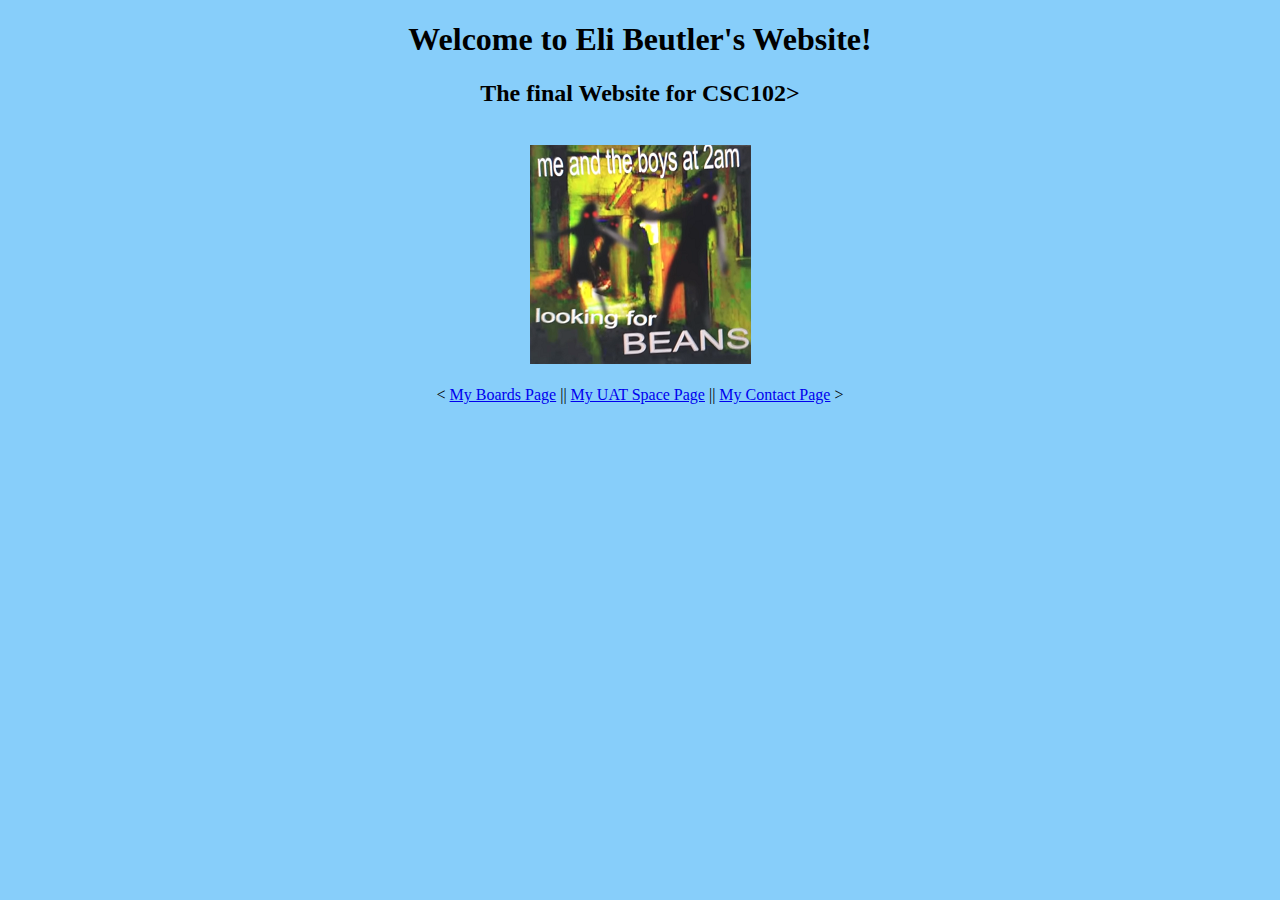
<file: index.html>
<!DOCTYPE html>
<html>

<head>
    <link rel="stylesheet" href="boardsStyle.css">
    <title>Welcome to Eli Beutler's Website!</title>

</head>

<body>
    <center>
    <h1>
        Welcome to Eli Beutler's Website!
    </h1>
    </center>
    <center>
    <h2>
        The final Website for CSC102>
    </h2>
    </center>
    <center>
<br>
<img src="beans.png"
    </center>
<br>
<br>
&lt;
<a href="./boards.html">My Boards Page</a> ||

<a href="./UATSpacePage.html">My UAT Space Page</a>
 || 
 <a href="./contact.html">My Contact Page</a>

&gt;

</body>


</html>
</file>
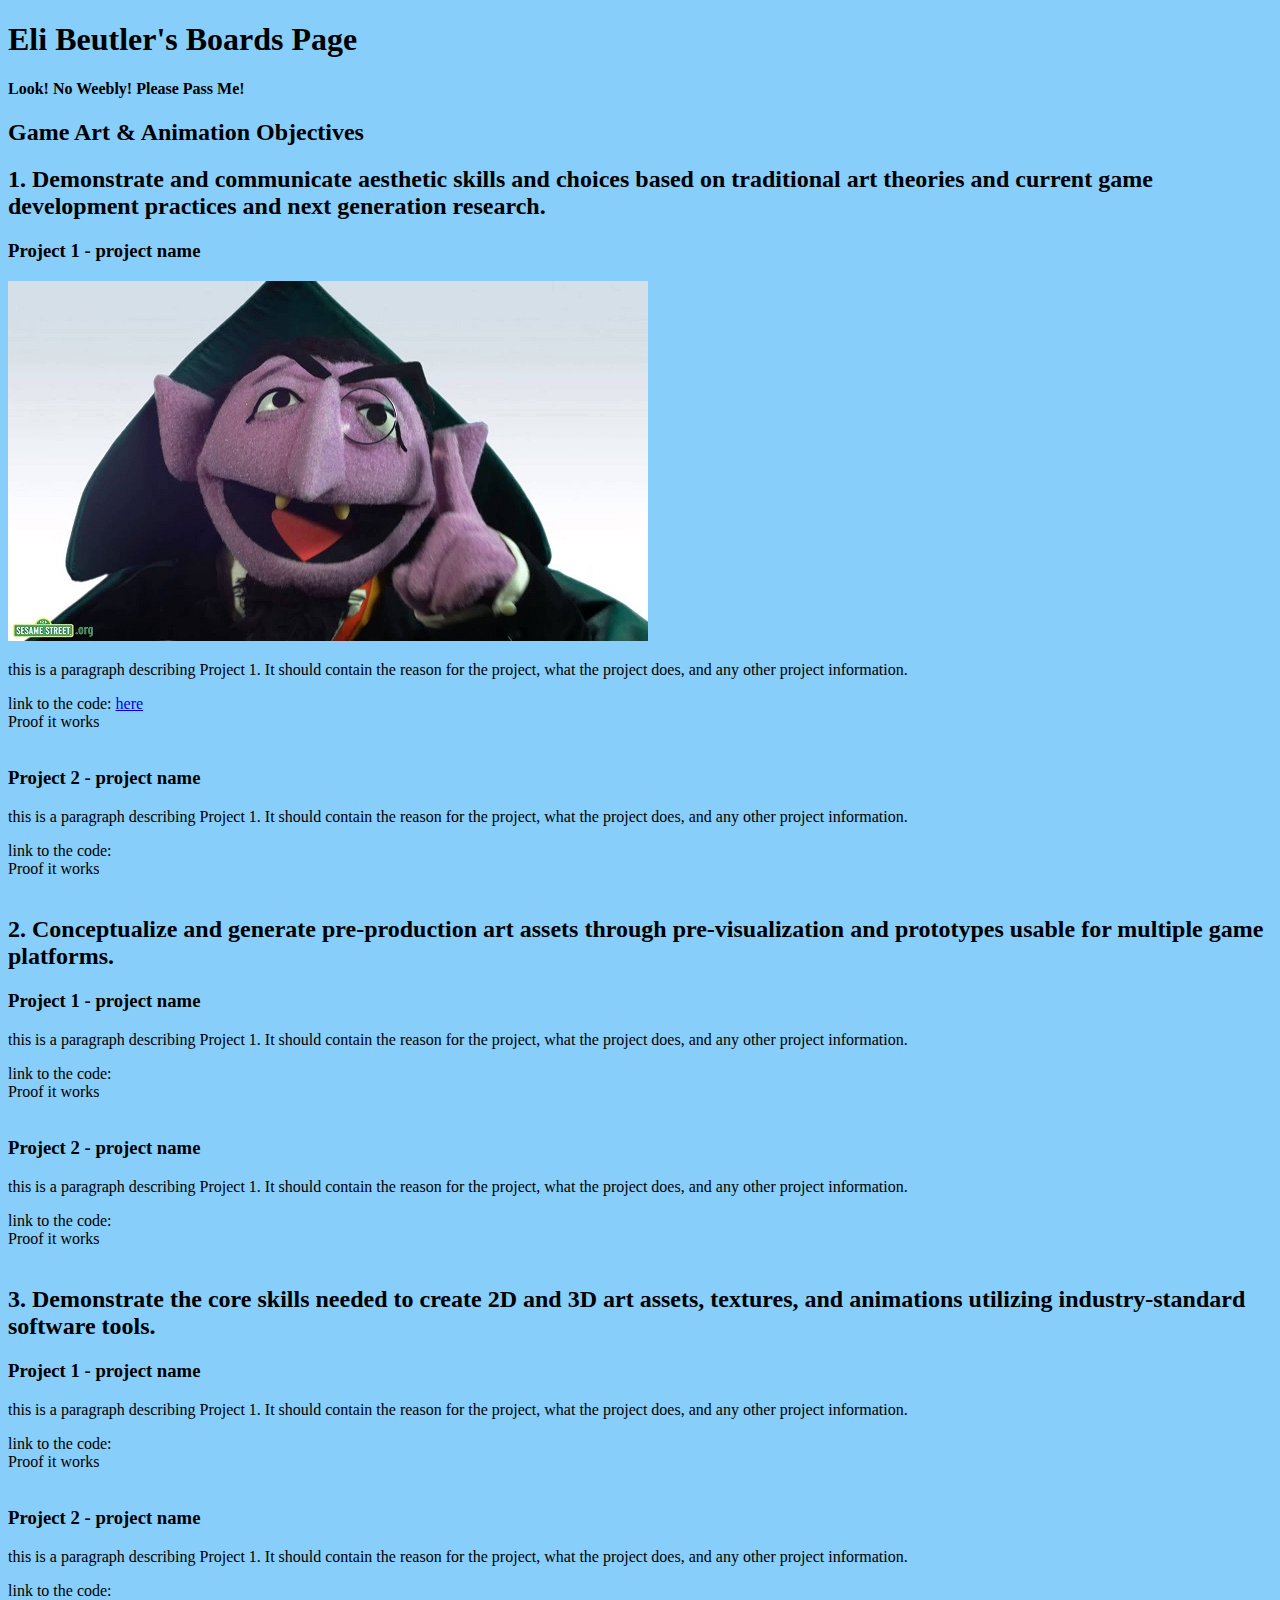
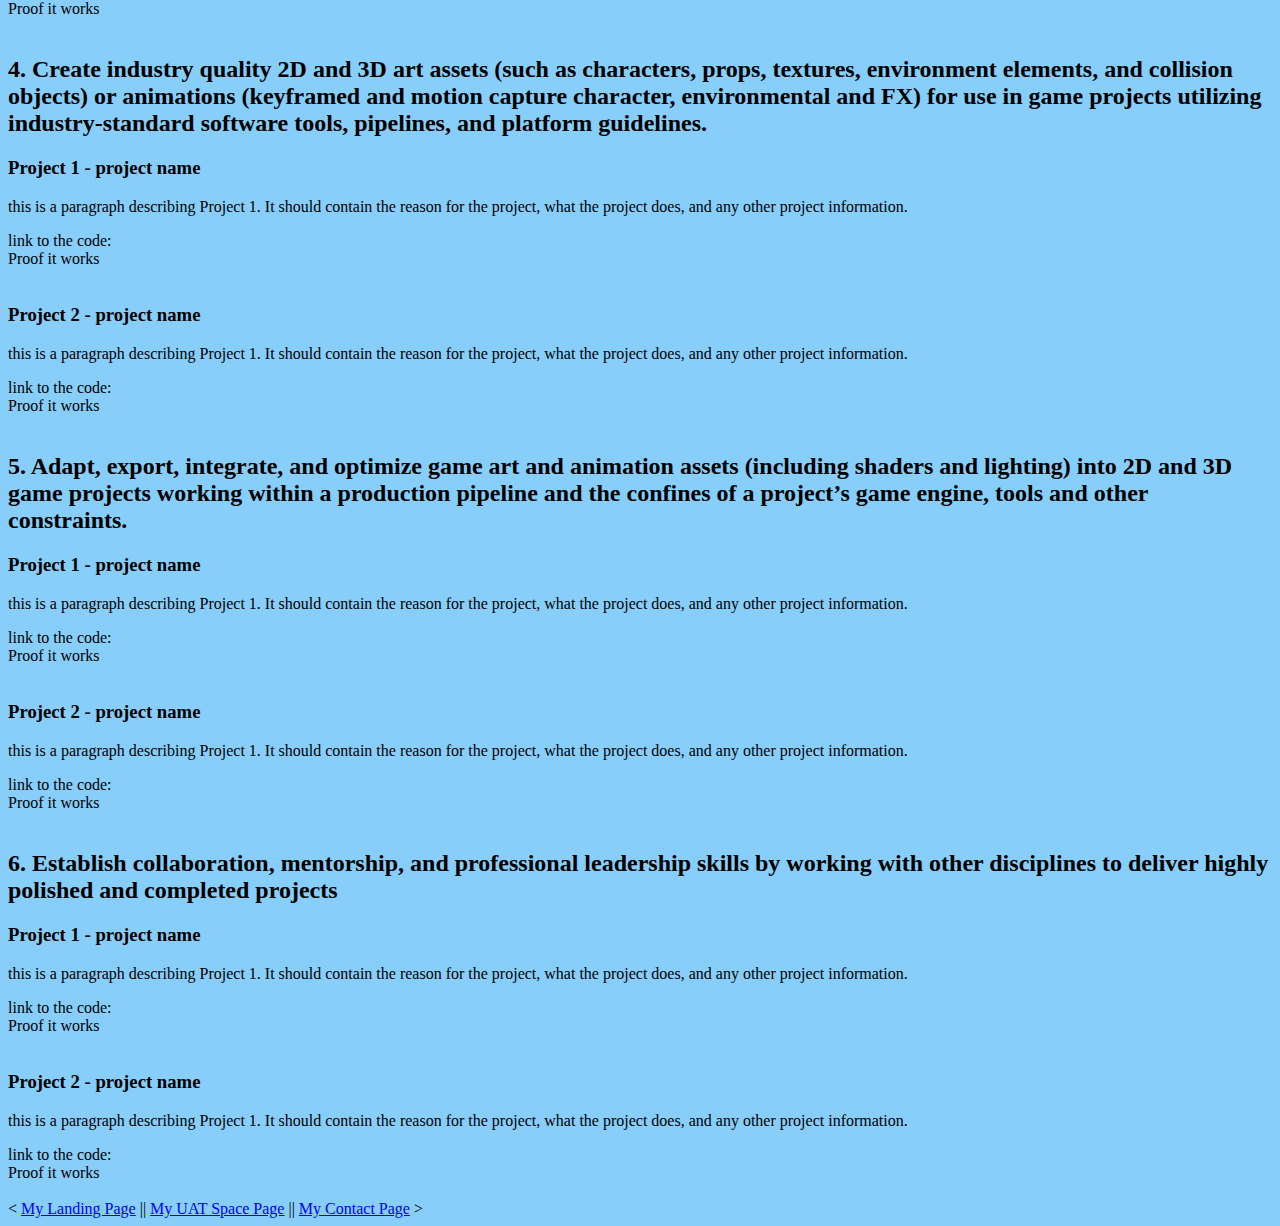
<file: boards.html>
<!DOCTYPE html>
<html>

<head>
    <link rel="stylesheet" href="boardsStyle.css">

    <title>
        Eli Beutler's Boards Page
    </title>
</head>


<body>
    <h1>
        Eli Beutler's Boards Page
    </h1>
    <h4>
        Look! No Weebly! Please Pass Me!
    </h4>
    <h2>
        Game Art & Animation Objectives
    </h2>
  <h2> 1. Demonstrate and communicate aesthetic skills and choices based on traditional art theories and current game
development practices and next generation research.</h2>

<h3>
    Project 1 - project name
</h3>
<img src="Count.jpg">
<br>
<p>
    this is a paragraph describing Project 1. It should contain the reason for the project,
    what the project does, and any other project information.
</p>
link to the code: <!-- insert link to github files here --> <a href="https://youtu.be/i9AHQFk9s9c"> here</a>
<br>
Proof it works <!-- insert link to video of code working or application link -->
<br>

<br>
<h3>
    Project 2 - project name
</h3>
<p>
    this is a paragraph describing Project 1. It should contain the reason for the project,
    what the project does, and any other project information.
</p>
link to the code: <!-- insert link to github files here -->
<br>
Proof it works <!-- insert link to video of code working or application link -->
<br>
<br>

<h2>2. Conceptualize and generate pre-production art assets through pre-visualization and prototypes usable for multiple game
    platforms.</h2>

    <h3>
        Project 1 - project name
    </h3>
    <p>
        this is a paragraph describing Project 1. It should contain the reason for the project,
        what the project does, and any other project information.
    </p>
    link to the code: <!-- insert link to github files here -->
    <br>
    Proof it works <!-- insert link to video of code working or application link -->
    <br>
    
    <br>
    <h3>
        Project 2 - project name
    </h3>
    <p>
        this is a paragraph describing Project 1. It should contain the reason for the project,
        what the project does, and any other project information.
    </p>
    link to the code: <!-- insert link to github files here -->
    <br>
    Proof it works <!-- insert link to video of code working or application link -->
    <br>
    <br>

<h2>3. Demonstrate the core skills needed to create 2D and 3D art assets, textures, and animations utilizing industry-standard
software tools.</h2>

<h3>
    Project 1 - project name
</h3>
<p>
    this is a paragraph describing Project 1. It should contain the reason for the project,
    what the project does, and any other project information.
</p>
link to the code: <!-- insert link to github files here -->
<br>
Proof it works <!-- insert link to video of code working or application link -->
<br>

<br>
<h3>
    Project 2 - project name
</h3>
<p>
    this is a paragraph describing Project 1. It should contain the reason for the project,
    what the project does, and any other project information.
</p>
link to the code: <!-- insert link to github files here -->
<br>
Proof it works <!-- insert link to video of code working or application link -->
<br>
<br>
<h2>4. Create industry quality 2D and 3D art assets (such as characters, props, textures, environment elements, and collision
objects) or animations (keyframed and motion capture character, environmental and FX) for use in game projects utilizing
industry-standard software tools, pipelines, and platform guidelines.</h2>

<h3>
    Project 1 - project name
</h3>
<p>
    this is a paragraph describing Project 1. It should contain the reason for the project,
    what the project does, and any other project information.
</p>
link to the code: <!-- insert link to github files here -->
<br>
Proof it works <!-- insert link to video of code working or application link -->
<br>

<br>
<h3>
    Project 2 - project name
</h3>
<p>
    this is a paragraph describing Project 1. It should contain the reason for the project,
    what the project does, and any other project information.
</p>
link to the code: <!-- insert link to github files here -->
<br>
Proof it works <!-- insert link to video of code working or application link -->
<br>
<br>
<h2>5. Adapt, export, integrate, and optimize game art and animation assets (including shaders and lighting) into 2D and 3D
game projects working within a production pipeline and the confines of a project’s game engine, tools and other
constraints.</h2>

<h3>
    Project 1 - project name
</h3>
<p>
    this is a paragraph describing Project 1. It should contain the reason for the project,
    what the project does, and any other project information.
</p>
link to the code: <!-- insert link to github files here -->
<br>
Proof it works <!-- insert link to video of code working or application link -->
<br>

<br>
<h3>
    Project 2 - project name
</h3>
<p>
    this is a paragraph describing Project 1. It should contain the reason for the project,
    what the project does, and any other project information.
</p>
link to the code: <!-- insert link to github files here -->
<br>
Proof it works <!-- insert link to video of code working or application link -->
<br>
<br>
<h2>6. Establish collaboration, mentorship, and professional leadership skills by working with other disciplines to deliver highly
polished and completed projects</h2>

<h3>
    Project 1 - project name
</h3>
<p>
    this is a paragraph describing Project 1. It should contain the reason for the project,
    what the project does, and any other project information.
</p>
link to the code: <!-- insert link to github files here -->
<br>
Proof it works <!-- insert link to video of code working or application link -->
<br>

<br>
<h3>
    Project 2 - project name
</h3>
<p>
    this is a paragraph describing Project 1. It should contain the reason for the project,
    what the project does, and any other project information.
</p>
link to the code: <!-- insert link to github files here -->
<br>
Proof it works <!-- insert link to video of code working or application link -->
<br>
<br>

&lt;
<a href="./index.html">My Landing Page</a> ||

<a href="./UATSpacePage.html">My UAT Space Page</a>
|| 
<a href="./contact.html">My Contact Page</a>

&gt;

</body>









</html>
</file>
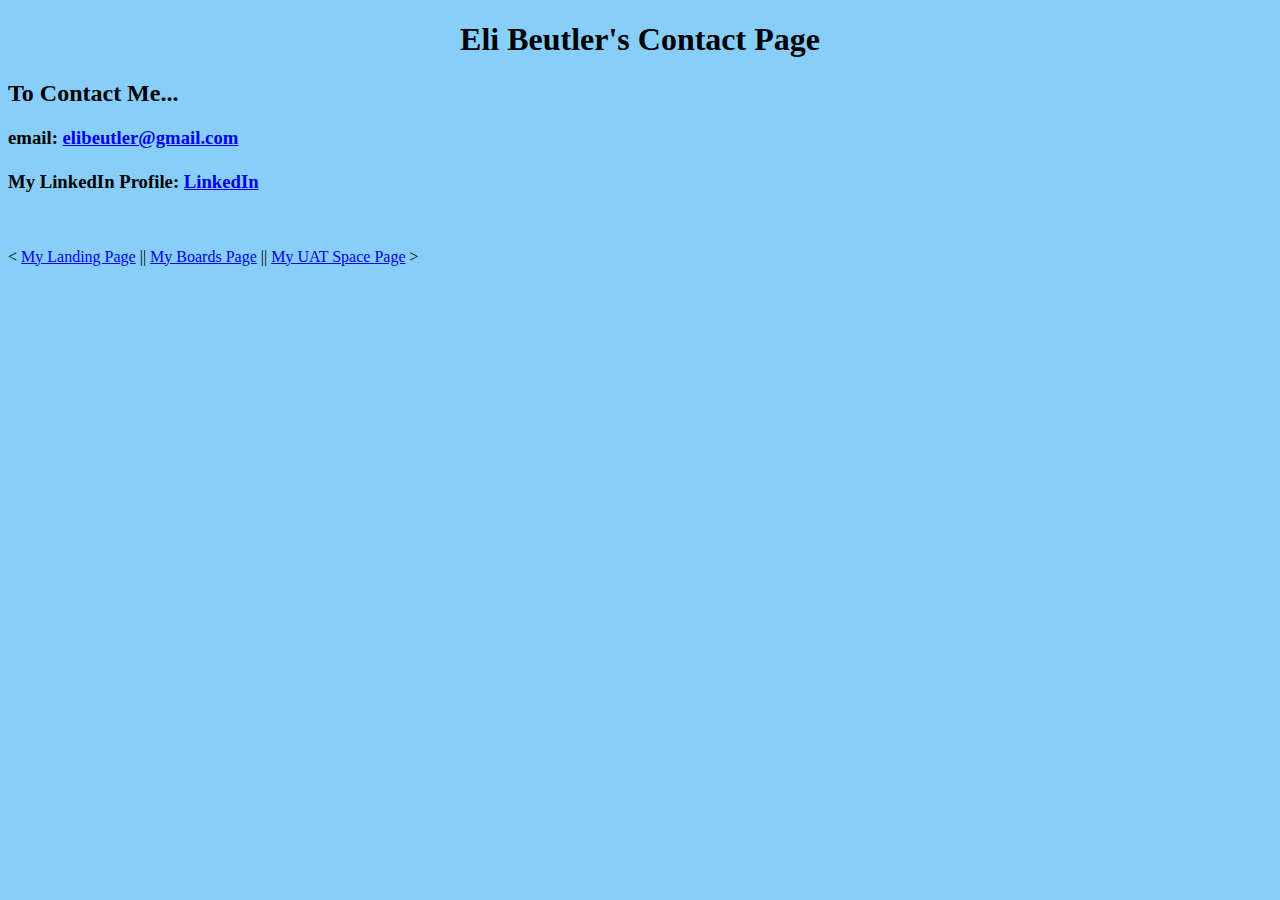
<file: contact.html>
<!DOCTYPE html>
<html>

<head>
    <link rel="stylesheet" href="boardsStyle.css">
    <title>
        My Contact Page
    </title>
</head>

<body>
    <center><h1>Eli Beutler's Contact Page</h1></center>
    <h2>
    To Contact Me...
    </h2>
<h3>
    email:
    <a href="mailto:elibeutler@gmail.com">elibeutler@gmail.com</a>
    <br>
    <br>
    My LinkedIn Profile:
    <a href="https://www.linkedin.com/in/eli-beutler-27b307227/">LinkedIn</a>
    </h3>

    <br>
    <br>
    &lt;
<a href="./index.html">My Landing Page</a> ||

<a href="./boards.html">My Boards Page</a>
|| 
<a href="./UATSpacePage.html">My UAT Space Page</a>

&gt;
</body>




</html>
</file>
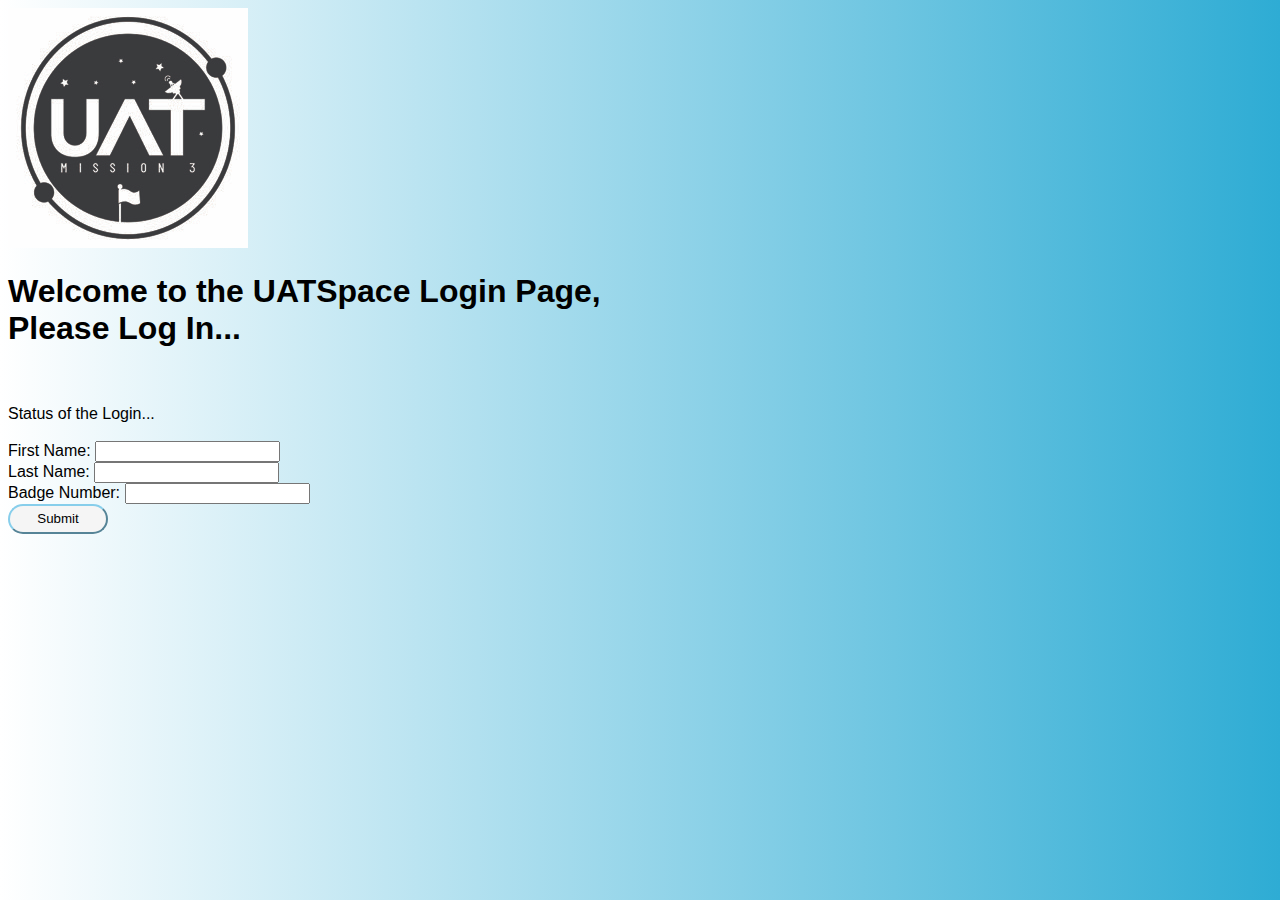
<file: login.html>
<!DOCTYPE html>
<html>

<head>
    <link rel="stylesheet" href="style.css">
    <script src="logincode.js"></script>
    <style>
        body {
            background-color: rgb(241, 189, 241);
        }
    </style>

    
    <title>
        UATSpace Login Page
    </title>
</head>

<body>
    <img src="UATspaceLogo-1.jpg">
    <h1>
        Welcome to the UATSpace Login Page, <br>
        Please Log In...
    </h1>
    <br>
    <br>
    <div id="loginStatus">Status of the Login...</div>
    <br>

    <form id="creditSubmit" onsubmit="return false">
        First Name: <input type= "text" id="fName"><br>
        Last Name: <input type= "text" id="lName"><br>
        Badge Number: <input type= "number" id="badgeID"><br>
        <input type="submit"onclick="checkCreds();" class="smallerButton">
    </form>


</body>


</html>
</file>
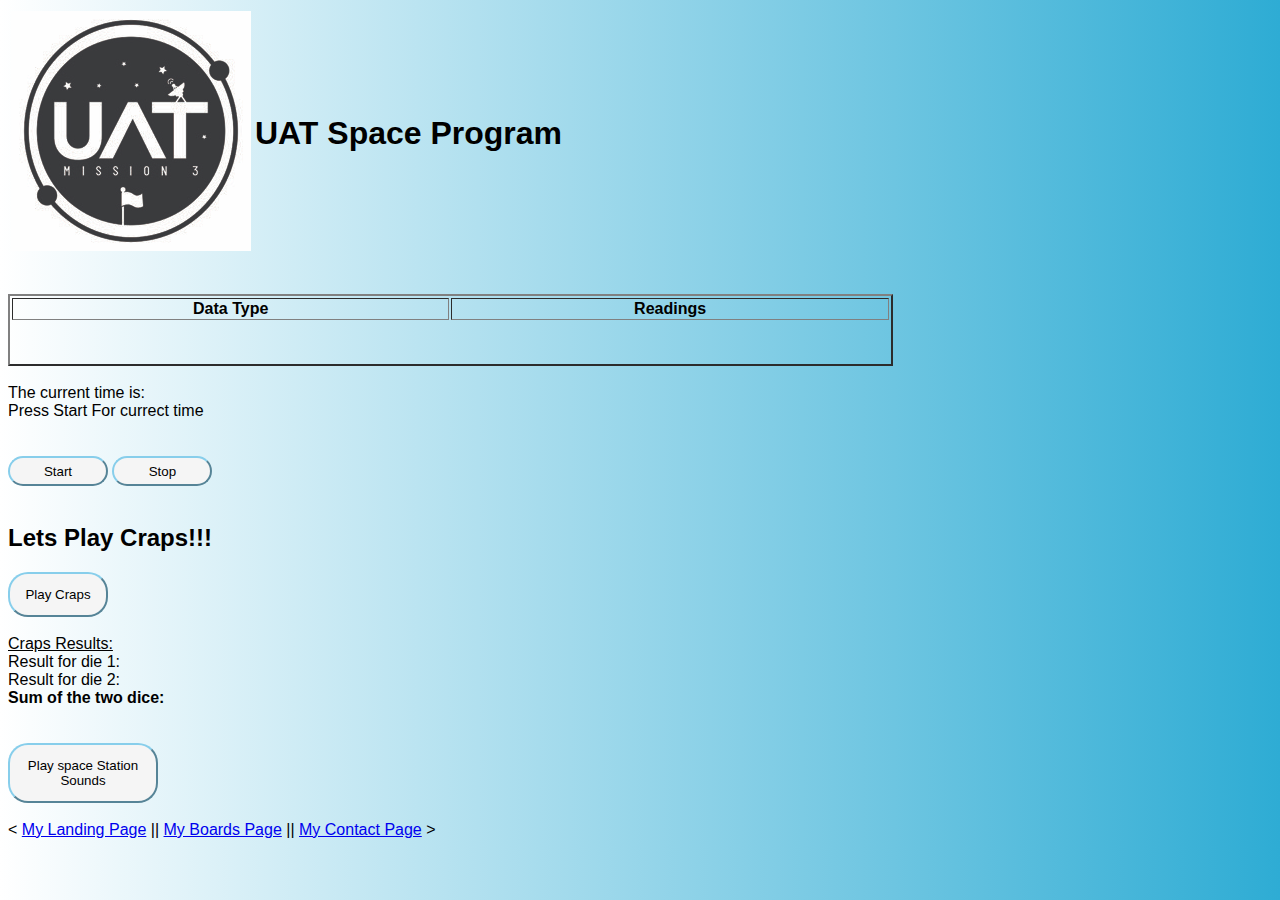
<file: UATSpacePage.html>
<!DOCTYPE html>
<html>
<!--
    tagsV1.html - this is a file to test the use of tags in html as well as ome beginning javascript functions. 
    The javascript functions tested are document.write() and alert().
    
    Created by Eli Beutler
    1/10/2022
    For CSC102 class
    elibeutler@gmail.com
-->

<head>
    <link rel="stylesheet" href="style.css">
    <script src="code.js"></script>
    <script src="dataLoader.js"></script>
    <script src="launchDataDis.js"></script>
    <script>
        var theTime = new Date();
        var tempTime = new Date();
        var lastIteration = 0;
        var time_interval = 5000;
        var running = true;
        var index = 0;
        var timer;

        //gets data into the array
        var data = getData();

    </script>

    <!-- 
    This has been commented out to try using css instead  
    <style>
        body {
            background-color: lightsteelblue;
        }
    </style> -->
    <!--
        This is the head portion, it is behind the scenes
    -->
    
    <title>
        Prof Prater's UATspace Page
    </title>
</head>

<body>

    <table>
        <td> <img src="UATspaceLogo-1.jpg"></td>
        <td>
            <h1>UAT Space Program</h1>
        </td>
    </table>

    <br>
    <br>
    <table id="data" border="2" width="70%">
        <col style="width: 35%">
        <col style="width: 35%">

        <thead>
            <th>Data Type</th>
            <th>Readings</th>
        </thead>

        <tbody>
            <tr id="seconds"></tr>
            <tr id="latitude"></tr>
            <tr id="longitude"></tr>
            <tr id="gpsSensor_alt"></tr>
            <tr id="bmpSensor_alt"></tr>
            <tr id="bmpSensor_pres"></tr>
            <tr id="bmpSensor_temp"></tr>
            <tr id="digSensor_temp"></tr>
            <tr id="cssSensor_temp"></tr>
            <tr id="cssSensor_eC02"></tr>
            <tr id="cssSensor_TVOC"></tr>
            <tr id="UV"></tr>
            <tr id="accelX"></tr>
            <tr id="accelY"></tr>
            <tr id="accelZ"></tr>
            <tr id="magneticX"></tr>
            <tr id="magneticY"></tr>
            <tr id="magneticZ"></tr>
            <tr id="gyroX"></tr>
            <tr id="gyroY"></tr>
            <tr id="gyroZ"></tr>

        </tbody>

    </table>


    <br>
    The current time is: <div id="timeStamp">Press Start For currect time</div>
    <br>
    <br>
    <button id= "startButton" onclick="start();"class="smallerButton">
        Start
    </button>
    <!--
    The </br> is the way to create a break. Though at least for now it is not visually pleasing.
-->
    <button id= "stopButton" onclick="stop();"class="smallerButton">
        Stop
    </button>
    <br>
    <br>

    <!-- <div id = "blastOffText"> This is where blastOff notifications appear</div>
-->
    <!--<script>
/*adding two varibles together for a text read out.*/
var docText = "This is the contents of my docTexts Variable";
var addText= " and I like it!"

document.write(docText+addText);
</script> -->

    <h2>Lets Play Craps!!!</h2>

    <button onclick="playCraps()" class="button">Play Craps</button>

    <br>
    <br>
    <u>
        <div id="crapsRes">Craps Results:</div>
    </u>
    <div id="die1Res">Result for die 1: </div>
    <div id="die2Res">Result for die 2: </div>
    <b>
        <div id="sumRes">Sum of the two dice:</div>
    </b>
<br>
<br>
<button class="largeButton" onclick="playStation()";>Play space Station Sounds</button>
<br>
<br>

&lt;
<a href="./index.html">My Landing Page</a> ||

<a href="./boards.html">My Boards Page</a>
|| 
<a href="./contact.html">My Contact Page</a>

&gt;



</body>

</html>
</file>
<file: boardsStyle.css>
body{
    background-color: lightskyblue;
}
</file>
<file: style.css>
body{
    background-color:lightsteelblue ;
    background-image: linear-gradient(90deg, white, #2eacd4);
    font-family: Sans-Serif;
}
.button{
    background-color: whitesmoke;
    width: 100px;
    height: 45px;
    border-radius: 20px;
    border-color: skyblue;
}
.smallerButton{
    background-color: whitesmoke;
    width: 100px;
    height: 30px;
    border-radius: 20px;
    border-color: skyblue;
}
.largeButton{
    background-color: whitesmoke;
    width: 150px;
    height: 60px;
    border-radius: 20px;
    border-color: skyblue;
}
</file>
